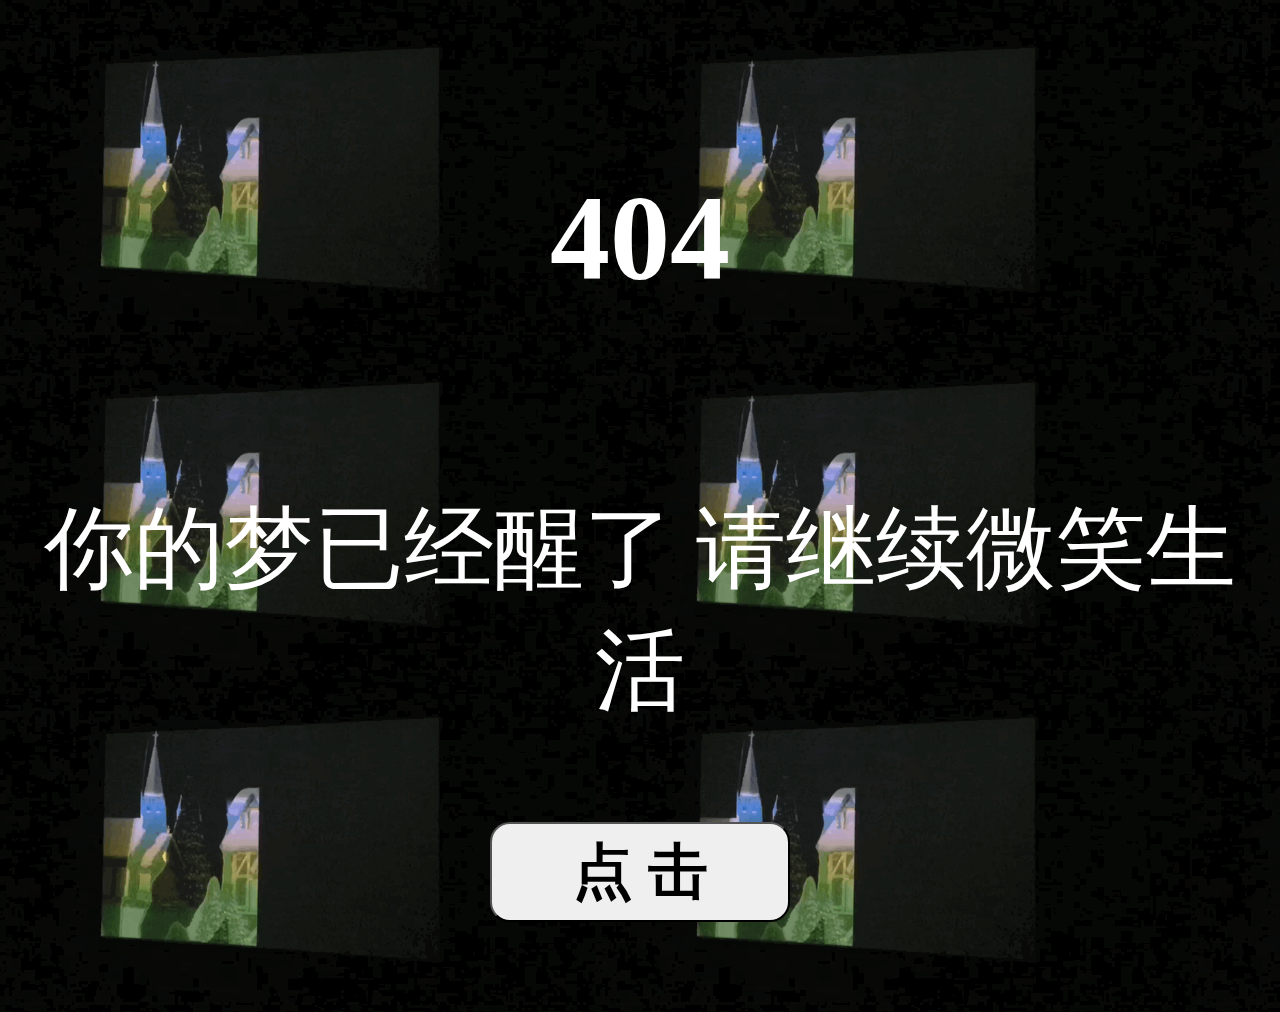
<file: web/AlarmClock.html>
<!DOCTYPE html>
<html>
	<head>
		<meta charset="UTF-8">
		<title>闹钟</title>
		<style type="text/css" >
			h1{
				padding: 90px;
				text-align: center;
				color: white;
				font-size: 120px;
			}
			p{
				text-align: center;
				font-family:微软;
				color: white;
				font-size: 90px;
				top: 40px;
				
			}
	   
		</style>
	</head>
	<body background="img/img-006c9wDAly1g01852b43qg30gk09be81.gif">
		<h1> 404</h1>
		<p>
			你的梦已经醒了
			请继续微笑生活
			<a href="音乐.html">
		<center><button  style="font-size: 60px; color: black;height: 100px; width: 300px; font-family: '微软'; border-radius: 20px;"><strong>点&nbsp;击</strong> </button></center>
		</a>
		</p>
		    <audio id="bgmMusic" src="./music/11067.mp3" autoplay="autoplay" loop="loop" preload="auto" ></audio>
		
		</body>
</html>
</file>
